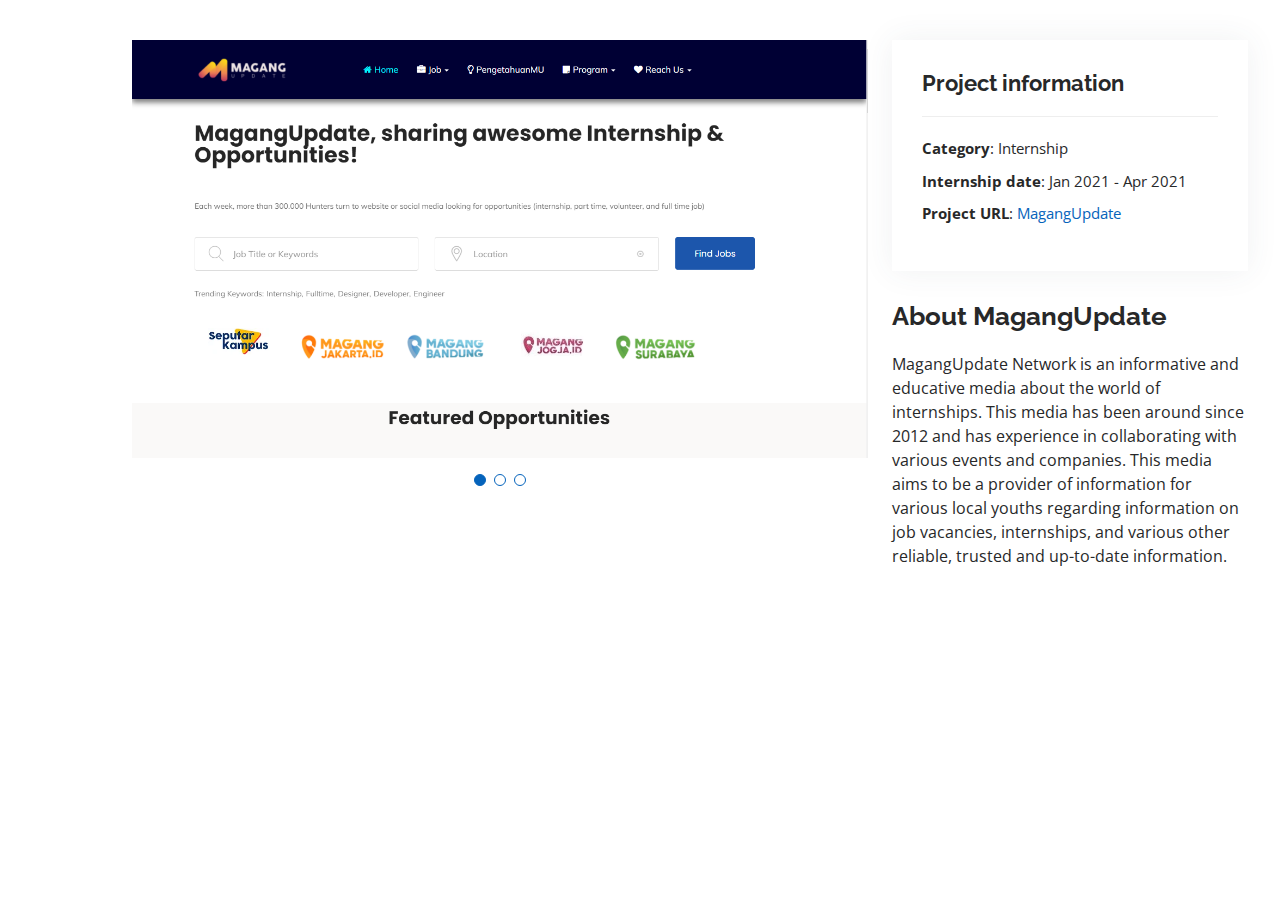
<file: portfolio/magangupdate.html>
<!DOCTYPE html>
<html>

<head>
    <meta charset="utf-8">
    <meta content="width=device-width, initial-scale=1.0" name="viewport">

    <title>MagangUpdate</title>
    <meta content="Hi, There!" name="description">
    <meta content="portofolio" name="keywords">

    <link
        href="https://fonts.googleapis.com/css?family=Open+Sans:300,300i,400,400i,600,600i,700,700i|Raleway:300,300i,400,400i,500,500i,600,600i,700,700i|Poppins:300,300i,400,400i,500,500i,600,600i,700,700i"
        rel="stylesheet">

    <link href="assets/vendor/aos/aos.css" rel="stylesheet">
    <link href="assets/vendor/bootstrap/css/bootstrap.min.css" rel="stylesheet">
    <link href="assets/vendor/bootstrap-icons/bootstrap-icons.css" rel="stylesheet">
    <link href="assets/vendor/boxicons/css/boxicons.min.css" rel="stylesheet">
    <link href="assets/vendor/glightbox/css/glightbox.min.css" rel="stylesheet">
    <link href="assets/vendor/swiper/swiper-bundle.min.css" rel="stylesheet">

    <link href="assets/css/style.css" rel="stylesheet">

</head>

<body>

    <main id="main">

        <section id="portfolio-details" class="portfolio-details">
            <div class="container">

                <div class="row gy-4">

                    <div class="col-lg-8">
                        <div class="portfolio-details-slider swiper">
                            <div class="swiper-wrapper align-items-center">

                                <div class="swiper-slide">
                                    <img src="img/mu.PNG" alt="">
                                </div>

                                <div class="swiper-slide">
                                    <img src="img/mu2.PNG" alt="">
                                </div>

                                <div class="swiper-slide">
                                    <img src="img/mu3.PNG" alt="">
                                </div>
                            </div>
                            <div class="swiper-pagination"></div>
                        </div>
                    </div>

                    <div class="col-lg-4">
                        <div class="portfolio-info">
                            <h3>Project information</h3>
                            <ul>
                                <li><strong>Category</strong>: Internship</li>
                                <li><strong>Internship date</strong>: Jan 2021 - Apr 2021</li>
                                <li><strong>Project URL</strong>: <a href="https://magangupdate.id"
                                        target="_blank">MagangUpdate</a>
                                </li>
                            </ul>
                        </div>
                        <div class="portfolio-description">
                            <h2>About MagangUpdate</h2>
                            <p>
                                MagangUpdate Network is an informative and educative media about the world of
                                internships. This media has been around since 2012 and has experience in collaborating
                                with various events and companies. This media aims to be a provider of information for
                                various local youths regarding information on job vacancies, internships, and various
                                other reliable, trusted and up-to-date information.
                            </p>
                        </div>
                    </div>

                </div>

            </div>
        </section>

    </main>

    <div id="preloader"></div>
    <a href="#" class="back-to-top d-flex align-items-center justify-content-center"><i
            class="bi bi-arrow-up-short"></i></a>

    <script src="assets/vendor/purecounter/purecounter.js"></script>
    <script src="assets/vendor/aos/aos.js"></script>
    <script src="assets/vendor/bootstrap/js/bootstrap.bundle.min.js"></script>
    <script src="assets/vendor/glightbox/js/glightbox.min.js"></script>
    <script src="assets/vendor/isotope-layout/isotope.pkgd.min.js"></script>
    <script src="assets/vendor/swiper/swiper-bundle.min.js"></script>
    <script src="assets/vendor/typed.js/typed.min.js"></script>
    <script src="assets/vendor/waypoints/noframework.waypoints.js"></script>
    <script src="assets/vendor/php-email-form/validate.js"></script>

    <script src="assets/js/main.js"></script>

</body>

</html>
</file>
<file: portfolio/assets/css/style.css>
/**
* Template Name: MyResume - v4.7.0
* Template URL: https://bootstrapmade.com/free-html-bootstrap-template-my-resume/
* Author: BootstrapMade.com
* License: https://bootstrapmade.com/license/
*/

/*--------------------------------------------------------------
# General
--------------------------------------------------------------*/
body {
  font-family: "Open Sans", sans-serif;
  color: #272829;
}

a {
  color: #0563bb;
  text-decoration: none;
}

a:hover {
  color: #067ded;
  text-decoration: none;
}

h1,
h2,
h3,
h4,
h5,
h6 {
  font-family: "Raleway", sans-serif;
}

/*--------------------------------------------------------------
# Back to top button
--------------------------------------------------------------*/
.back-to-top {
  position: fixed;
  visibility: hidden;
  opacity: 0;
  right: 15px;
  bottom: 15px;
  z-index: 996;
  background: #0563bb;
  width: 40px;
  height: 40px;
  border-radius: 50px;
  transition: all 0.4s;
}

.back-to-top i {
  font-size: 28px;
  color: #fff;
  line-height: 0;
}

.back-to-top:hover {
  background: #0678e3;
  color: #fff;
}

.back-to-top.active {
  visibility: visible;
  opacity: 1;
}

/*--------------------------------------------------------------
# Preloader
--------------------------------------------------------------*/
#preloader {
  position: fixed;
  top: 0;
  left: 0;
  right: 0;
  bottom: 0;
  z-index: 9999;
  overflow: hidden;
  background: #fff;
}

#preloader:before {
  content: "";
  position: fixed;
  top: calc(50% - 30px);
  left: calc(50% - 30px);
  border: 6px solid #0563bb;
  border-top-color: #fff;
  border-bottom-color: #fff;
  border-radius: 50%;
  width: 60px;
  height: 60px;
  -webkit-animation: animate-preloader 1s linear infinite;
  animation: animate-preloader 1s linear infinite;
}

@-webkit-keyframes animate-preloader {
  0% {
    transform: rotate(0deg);
  }

  100% {
    transform: rotate(360deg);
  }
}

@keyframes animate-preloader {
  0% {
    transform: rotate(0deg);
  }

  100% {
    transform: rotate(360deg);
  }
}

/*--------------------------------------------------------------
# Disable aos animation delay on mobile devices
--------------------------------------------------------------*/
@media screen and (max-width: 768px) {
  [data-aos-delay] {
    transition-delay: 0 !important;
  }
}

/*--------------------------------------------------------------
# Header
--------------------------------------------------------------*/
#header {
  position: fixed;
  top: 0;
  left: 0;
  bottom: 0;
  z-index: 9997;
  transition: all 0.5s;
  padding: 15px;
  overflow-y: auto;
}

@media (max-width: 992px) {
  #header {
    width: 300px;
    background: #fff;
    border-right: 1px solid #e6e9ec;
    left: -300px;
  }
}

@media (min-width: 992px) {
  #main {
    margin-left: 100px;
  }
}

/*--------------------------------------------------------------
# Navigation Menu
--------------------------------------------------------------*/
/**
* Desktop Navigation 
*/
.nav-menu {
  padding: 0;
  display: block;
}

.nav-menu * {
  margin: 0;
  padding: 0;
  list-style: none;
}

.nav-menu>ul>li {
  position: relative;
  white-space: nowrap;
}

.nav-menu a,
.nav-menu a:focus {
  display: flex;
  align-items: center;
  color: #45505b;
  padding: 10px 18px;
  margin-bottom: 8px;
  transition: 0.3s;
  font-size: 15px;
  border-radius: 50px;
  background: #f2f3f5;
  height: 56px;
  width: 100%;
  overflow: hidden;
  transition: 0.3s;
}

.nav-menu a i,
.nav-menu a:focus i {
  font-size: 20px;
}

.nav-menu a span,
.nav-menu a:focus span {
  padding: 0 5px 0 7px;
  color: #45505b;
}

@media (min-width: 992px) {

  .nav-menu a,
  .nav-menu a:focus {
    width: 56px;
  }

  .nav-menu a span,
  .nav-menu a:focus span {
    display: none;
    color: #fff;
  }
}

.nav-menu a:hover,
.nav-menu .active,
.nav-menu .active:focus,
.nav-menu li:hover>a {
  color: #fff;
  background: #0563bb;
}

.nav-menu a:hover span,
.nav-menu .active span,
.nav-menu .active:focus span,
.nav-menu li:hover>a span {
  color: #fff;
}

.nav-menu a:hover,
.nav-menu li:hover>a {
  width: 100%;
  color: #fff;
}

.nav-menu a:hover span,
.nav-menu li:hover>a span {
  display: block;
}

/**
* Mobile Navigation 
*/
.mobile-nav-toggle {
  position: fixed;
  right: 10px;
  top: 10px;
  z-index: 9998;
  border: 0;
  background: none;
  font-size: 28px;
  transition: all 0.4s;
  outline: none !important;
  line-height: 0;
  cursor: pointer;
  border-radius: 50px;
  padding: 5px;
}

.mobile-nav-toggle i {
  color: #45505b;
}

.mobile-nav-active {
  overflow: hidden;
}

.mobile-nav-active #header {
  left: 0;
}

.mobile-nav-active .mobile-nav-toggle {
  color: #fff;
  background-color: #0563bb;
}

/*--------------------------------------------------------------
# Hero Section
--------------------------------------------------------------*/
#hero {
  width: 100%;
  height: 100vh;
  background: url("../img/hero-bg.jpg") top right no-repeat;
  background-size: cover;
  position: relative;
}

@media (min-width: 992px) {
  #hero {
    padding-left: 160px;
  }
}

#hero:before {
  content: "";
  background: rgba(255, 255, 255, 0.8);
  position: absolute;
  bottom: 0;
  top: 0;
  left: 0;
  right: 0;
}

#hero h1 {
  margin: 0;
  font-size: 64px;
  font-weight: 700;
  line-height: 56px;
  color: #45505b;
}

#hero p {
  color: #45505b;
  margin: 15px 0 0 0;
  font-size: 26px;
  font-family: "Poppins", sans-serif;
}

#hero p span {
  color: #0563bb;
  letter-spacing: 1px;
}

#hero .social-links {
  margin-top: 30px;
}

#hero .social-links a {
  font-size: 24px;
  display: inline-block;
  color: #45505b;
  line-height: 1;
  margin-right: 20px;
  transition: 0.3s;
}

#hero .social-links a:hover {
  color: #0563bb;
}

@media (max-width: 992px) {
  #hero {
    text-align: center;
  }

  #hero h1 {
    font-size: 32px;
    line-height: 36px;
  }

  #hero p {
    margin-top: 10px;
    font-size: 20px;
    line-height: 24px;
  }
}

/*--------------------------------------------------------------
# Sections General
--------------------------------------------------------------*/
section {
  padding: 60px 0;
  overflow: hidden;
}

.section-title {
  text-align: center;
  padding-bottom: 30px;
}

.section-title h2 {
  font-size: 32px;
  font-weight: bold;
  text-transform: uppercase;
  margin-bottom: 20px;
  padding-bottom: 20px;
  position: relative;
  color: #45505b;
}

.section-title h2::before {
  content: "";
  position: absolute;
  display: block;
  width: 120px;
  height: 1px;
  background: #ddd;
  bottom: 1px;
  left: calc(50% - 60px);
}

.section-title h2::after {
  content: "";
  position: absolute;
  display: block;
  width: 40px;
  height: 3px;
  background: #0563bb;
  bottom: 0;
  left: calc(50% - 20px);
}

.section-title p {
  margin-bottom: 0;
}

/*--------------------------------------------------------------
# About
--------------------------------------------------------------*/
.about .content h3 {
  font-weight: 700;
  font-size: 26px;
  color: #728394;
}

.about .content ul {
  list-style: none;
  padding: 0;
}

.about .content ul li {
  margin-bottom: 20px;
  display: flex;
  align-items: center;
}

.about .content ul strong {
  margin-right: 10px;
}

.about .content ul i {
  font-size: 16px;
  margin-right: 5px;
  color: #0563bb;
  line-height: 0;
}

.about .content p:last-child {
  margin-bottom: 0;
}

/*--------------------------------------------------------------
# Facts
--------------------------------------------------------------*/
.facts .count-box {
  padding: 30px 30px 25px 30px;
  margin-top: 30px;
  width: 100%;
  position: relative;
  text-align: center;
  background: #fff;
}

.facts .count-box i {
  position: absolute;
  top: -25px;
  left: 50%;
  transform: translateX(-50%);
  font-size: 24px;
  background: #0563bb;
  color: #fff;
  border-radius: 50px;
  display: inline-flex;
  align-items: center;
  justify-content: center;
  width: 48px;
  height: 48px;
}

.facts .count-box span {
  font-size: 36px;
  display: block;
  font-weight: 600;
  color: #011426;
}

.facts .count-box p {
  padding: 0;
  margin: 0;
  font-family: "Raleway", sans-serif;
  font-size: 14px;
}

/*--------------------------------------------------------------
# Akills
--------------------------------------------------------------*/
.skills .progress {
  height: 60px;
  display: block;
  background: none;
  border-radius: 0;
}

.skills .progress .skill {
  padding: 10px 0;
  margin: 0;
  text-transform: uppercase;
  display: block;
  font-weight: 600;
  font-family: "Poppins", sans-serif;
  color: #45505b;
}

.skills .progress .skill .val {
  float: right;
  font-style: normal;
}

.skills .progress-bar-wrap {
  background: #f2f3f5;
}

.skills .progress-bar {
  width: 1px;
  height: 10px;
  transition: 0.9s;
  background-color: #0563bb;
}

/*--------------------------------------------------------------
# Resume
--------------------------------------------------------------*/
.resume .resume-title {
  font-size: 26px;
  font-weight: 700;
  margin-top: 20px;
  margin-bottom: 20px;
  color: #45505b;
}

.resume .resume-item {
  padding: 0 0 20px 20px;
  margin-top: -2px;
  border-left: 2px solid #0563bb;
  position: relative;
}

.resume .resume-item h4 {
  line-height: 18px;
  font-size: 18px;
  font-weight: 600;
  text-transform: uppercase;
  font-family: "Poppins", sans-serif;
  color: #0563bb;
  margin-bottom: 10px;
}

.resume .resume-item h5 {
  font-size: 16px;
  background: #f7f8f9;
  padding: 5px 15px;
  display: inline-block;
  font-weight: 600;
  margin-bottom: 10px;
}

.resume .resume-item ul {
  padding-left: 20px;
}

.resume .resume-item ul li {
  padding-bottom: 10px;
}

.resume .resume-item:last-child {
  padding-bottom: 0;
}

.resume .resume-item::before {
  content: "";
  position: absolute;
  width: 16px;
  height: 16px;
  border-radius: 50px;
  left: -9px;
  top: 0;
  background: #fff;
  border: 2px solid #0563bb;
}

/*--------------------------------------------------------------
# Portfolio
--------------------------------------------------------------*/
.portfolio .portfolio-item {
  margin-bottom: 30px;
}

.portfolio #portfolio-flters {
  padding: 0;
  margin: 0 auto 25px auto;
  list-style: none;
  text-align: center;
  background: #fff;
  border-radius: 50px;
  padding: 2px 15px;
}

.portfolio #portfolio-flters li {
  cursor: pointer;
  display: inline-block;
  padding: 10px 15px;
  font-size: 14px;
  font-weight: 600;
  line-height: 1;
  text-transform: uppercase;
  color: #272829;
  margin-bottom: 5px;
  transition: all 0.3s ease-in-out;
}

.portfolio #portfolio-flters li:hover,
.portfolio #portfolio-flters li.filter-active {
  color: #0563bb;
}

.portfolio #portfolio-flters li:last-child {
  margin-right: 0;
}

.portfolio .portfolio-wrap {
  transition: 0.3s;
  position: relative;
  overflow: hidden;
  z-index: 1;
  background: rgba(69, 80, 91, 0.8);
}

.portfolio .portfolio-wrap::before {
  content: "";
  background: rgba(255, 255, 255, 0.7);
  position: absolute;
  left: 30px;
  right: 30px;
  top: 30px;
  bottom: 30px;
  transition: all ease-in-out 0.3s;
  z-index: 2;
  opacity: 0;
}

.portfolio .portfolio-wrap .portfolio-info {
  opacity: 0;
  position: absolute;
  top: 0;
  left: 0;
  right: 0;
  bottom: 0;
  text-align: center;
  z-index: 3;
  transition: all ease-in-out 0.3s;
  display: flex;
  flex-direction: column;
  justify-content: center;
  align-items: center;
}

.portfolio .portfolio-wrap .portfolio-info::before {
  display: block;
  content: "";
  width: 48px;
  height: 48px;
  position: absolute;
  top: 35px;
  left: 35px;
  border-top: 3px solid #d7dce1;
  border-left: 3px solid #d7dce1;
  transition: all 0.5s ease 0s;
  z-index: 9994;
}

.portfolio .portfolio-wrap .portfolio-info::after {
  display: block;
  content: "";
  width: 48px;
  height: 48px;
  position: absolute;
  bottom: 35px;
  right: 35px;
  border-bottom: 3px solid #d7dce1;
  border-right: 3px solid #d7dce1;
  transition: all 0.5s ease 0s;
  z-index: 9994;
}

.portfolio .portfolio-wrap .portfolio-info h4 {
  font-size: 20px;
  color: #45505b;
  font-weight: 600;
}

.portfolio .portfolio-wrap .portfolio-info p {
  color: #45505b;
  font-size: 14px;
  text-transform: uppercase;
  padding: 0;
  margin: 0;
}

.portfolio .portfolio-wrap .portfolio-links {
  text-align: center;
  z-index: 4;
}

.portfolio .portfolio-wrap .portfolio-links a {
  color: #45505b;
  margin: 0 2px;
  font-size: 28px;
  display: inline-block;
  transition: 0.3s;
}

.portfolio .portfolio-wrap .portfolio-links a:hover {
  color: #148af9;
}

.portfolio .portfolio-wrap:hover::before {
  top: 0;
  left: 0;
  right: 0;
  bottom: 0;
  opacity: 1;
}

.portfolio .portfolio-wrap:hover .portfolio-info {
  opacity: 1;
}

.portfolio .portfolio-wrap:hover .portfolio-info::before {
  top: 15px;
  left: 15px;
}

.portfolio .portfolio-wrap:hover .portfolio-info::after {
  bottom: 15px;
  right: 15px;
}

/*--------------------------------------------------------------
# Portfolio Details
--------------------------------------------------------------*/
.portfolio-details {
  padding-top: 40px;
}

.portfolio-details .portfolio-details-slider img {
  width: 100%;
}

.portfolio-details .portfolio-details-slider .swiper-pagination {
  margin-top: 20px;
  position: relative;
}

.portfolio-details .portfolio-details-slider .swiper-pagination .swiper-pagination-bullet {
  width: 12px;
  height: 12px;
  background-color: #fff;
  opacity: 1;
  border: 1px solid #0563bb;
}

.portfolio-details .portfolio-details-slider .swiper-pagination .swiper-pagination-bullet-active {
  background-color: #0563bb;
}

.portfolio-details .portfolio-info {
  padding: 30px;
  box-shadow: 0px 0 30px rgba(69, 80, 91, 0.08);
}

.portfolio-details .portfolio-info h3 {
  font-size: 22px;
  font-weight: 700;
  margin-bottom: 20px;
  padding-bottom: 20px;
  border-bottom: 1px solid #eee;
}

.portfolio-details .portfolio-info ul {
  list-style: none;
  padding: 0;
  font-size: 15px;
}

.portfolio-details .portfolio-info ul li+li {
  margin-top: 10px;
}

.portfolio-details .portfolio-description {
  padding-top: 30px;
}

.portfolio-details .portfolio-description h2 {
  font-size: 26px;
  font-weight: 700;
  margin-bottom: 20px;
}

.portfolio-details .portfolio-description p {
  padding: 0;
}

/*--------------------------------------------------------------
# Services
--------------------------------------------------------------*/
.services .icon-box {
  text-align: center;
  padding: 70px 20px 80px 20px;
  transition: all ease-in-out 0.3s;
  background: #fff;
  box-shadow: 0px 5px 90px 0px rgba(110, 123, 131, 0.05);
}

.services .icon-box .icon {
  margin: 0 auto;
  width: 100px;
  height: 100px;
  display: flex;
  align-items: center;
  justify-content: center;
  transition: ease-in-out 0.3s;
  position: relative;
}

.services .icon-box .icon i {
  font-size: 36px;
  transition: 0.5s;
  position: relative;
}

.services .icon-box .icon svg {
  position: absolute;
  top: 0;
  left: 0;
}

.services .icon-box .icon svg path {
  transition: 0.5s;
  fill: #f5f5f5;
}

.services .icon-box h4 {
  font-weight: 600;
  margin: 10px 0 15px 0;
  font-size: 22px;
}

.services .icon-box h4 a {
  color: #45505b;
  transition: ease-in-out 0.3s;
}

.services .icon-box p {
  line-height: 24px;
  font-size: 14px;
  margin-bottom: 0;
}

.services .icon-box:hover {
  border-color: #fff;
  box-shadow: 0px 0 35px 0 rgba(0, 0, 0, 0.08);
}

.services .iconbox-blue i {
  color: #47aeff;
}

.services .iconbox-blue:hover .icon i {
  color: #fff;
}

.services .iconbox-blue:hover .icon path {
  fill: #47aeff;
}

.services .iconbox-orange i {
  color: #ffa76e;
}

.services .iconbox-orange:hover .icon i {
  color: #fff;
}

.services .iconbox-orange:hover .icon path {
  fill: #ffa76e;
}

.services .iconbox-pink i {
  color: #e80368;
}

.services .iconbox-pink:hover .icon i {
  color: #fff;
}

.services .iconbox-pink:hover .icon path {
  fill: #e80368;
}

.services .iconbox-yellow i {
  color: #ffbb2c;
}

.services .iconbox-yellow:hover .icon i {
  color: #fff;
}

.services .iconbox-yellow:hover .icon path {
  fill: #ffbb2c;
}

.services .iconbox-red i {
  color: #ff5828;
}

.services .iconbox-red:hover .icon i {
  color: #fff;
}

.services .iconbox-red:hover .icon path {
  fill: #ff5828;
}

.services .iconbox-teal i {
  color: #11dbcf;
}

.services .iconbox-teal:hover .icon i {
  color: #fff;
}

.services .iconbox-teal:hover .icon path {
  fill: #11dbcf;
}

/*--------------------------------------------------------------
# Testimonials
--------------------------------------------------------------*/
.testimonials .section-header {
  margin-bottom: 40px;
}

.testimonials .testimonials-carousel,
.testimonials .testimonials-slider {
  overflow: hidden;
}

.testimonials .testimonial-item {
  text-align: center;
}

.testimonials .testimonial-item .testimonial-img {
  width: 120px;
  border-radius: 50%;
  border: 4px solid #fff;
  margin: 0 auto;
}

.testimonials .testimonial-item h3 {
  font-size: 20px;
  font-weight: bold;
  margin: 10px 0 5px 0;
  color: #111;
}

.testimonials .testimonial-item h4 {
  font-size: 14px;
  color: #999;
  margin: 0 0 15px 0;
}

.testimonials .testimonial-item .quote-icon-left,
.testimonials .testimonial-item .quote-icon-right {
  color: #90c8fc;
  font-size: 26px;
}

.testimonials .testimonial-item .quote-icon-left {
  display: inline-block;
  left: -5px;
  position: relative;
}

.testimonials .testimonial-item .quote-icon-right {
  display: inline-block;
  right: -5px;
  position: relative;
  top: 10px;
}

.testimonials .testimonial-item p {
  font-style: italic;
  margin: 0 auto 15px auto;
}

.testimonials .swiper-pagination {
  margin-top: 20px;
  position: relative;
}

.testimonials .swiper-pagination .swiper-pagination-bullet {
  width: 12px;
  height: 12px;
  background-color: #fff;
  opacity: 1;
  border: 1px solid #0563bb;
}

.testimonials .swiper-pagination .swiper-pagination-bullet-active {
  background-color: #0563bb;
}

@media (min-width: 992px) {
  .testimonials .testimonial-item p {
    width: 80%;
  }
}

/*--------------------------------------------------------------
# Contact
--------------------------------------------------------------*/
.contact .info {
  width: 100%;
  background: #fff;
}

.contact .info i {
  font-size: 20px;
  color: #0563bb;
  float: left;
  width: 44px;
  height: 44px;
  background: #eef7ff;
  display: flex;
  justify-content: center;
  align-items: center;
  border-radius: 50px;
  transition: all 0.3s ease-in-out;
}

.contact .info h4 {
  padding: 0 0 0 60px;
  font-size: 22px;
  font-weight: 600;
  margin-bottom: 5px;
  color: #45505b;
}

.contact .info p {
  padding: 0 0 0 60px;
  margin-bottom: 0;
  font-size: 14px;
  color: #728394;
}

.contact .info .email,
.contact .info .phone {
  margin-top: 40px;
}

.contact .info .email:hover i,
.contact .info .address:hover i,
.contact .info .phone:hover i {
  background: #0563bb;
  color: #fff;
}

.contact .php-email-form {
  width: 100%;
  background: #fff;
}

.contact .php-email-form .form-group {
  padding-bottom: 8px;
}

.contact .php-email-form .error-message {
  display: none;
  color: #fff;
  background: #ed3c0d;
  text-align: left;
  padding: 15px;
  font-weight: 600;
}

.contact .php-email-form .error-message br+br {
  margin-top: 25px;
}

.contact .php-email-form .sent-message {
  display: none;
  color: #fff;
  background: #18d26e;
  text-align: center;
  padding: 15px;
  font-weight: 600;
}

.contact .php-email-form .loading {
  display: none;
  background: #fff;
  text-align: center;
  padding: 15px;
}

.contact .php-email-form .loading:before {
  content: "";
  display: inline-block;
  border-radius: 50%;
  width: 24px;
  height: 24px;
  margin: 0 10px -6px 0;
  border: 3px solid #18d26e;
  border-top-color: #eee;
  -webkit-animation: animate-loading 1s linear infinite;
  animation: animate-loading 1s linear infinite;
}

.contact .php-email-form input,
.contact .php-email-form textarea {
  border-radius: 4px;
  box-shadow: none;
  font-size: 14px;
}

.contact .php-email-form input {
  height: 44px;
}

.contact .php-email-form textarea {
  padding: 10px 12px;
}

.contact .php-email-form button[type=submit] {
  background: #0563bb;
  border: 0;
  padding: 10px 35px;
  color: #fff;
  transition: 0.4s;
  border-radius: 50px;
}

.contact .php-email-form button[type=submit]:hover {
  background: #0678e3;
}

@-webkit-keyframes animate-loading {
  0% {
    transform: rotate(0deg);
  }

  100% {
    transform: rotate(360deg);
  }
}

@keyframes animate-loading {
  0% {
    transform: rotate(0deg);
  }

  100% {
    transform: rotate(360deg);
  }
}

/*--------------------------------------------------------------
# Footer
--------------------------------------------------------------*/
#footer {
  background: #f7f8f9;
  color: #45505b;
  font-size: 14px;
  text-align: center;
  padding: 30px 0;
}

#footer h3 {
  font-size: 36px;
  font-weight: 700;
  position: relative;
  font-family: "Poppins", sans-serif;
  padding: 0;
  margin: 0 0 15px 0;
}

#footer p {
  font-size: 15;
  font-style: italic;
  padding: 0;
  margin: 0 0 40px 0;
}

#footer .social-links {
  margin: 0 0 40px 0;
}

#footer .social-links a {
  font-size: 18px;
  display: inline-block;
  background: #0563bb;
  color: #fff;
  line-height: 1;
  padding: 8px 0;
  margin-right: 4px;
  border-radius: 50%;
  text-align: center;
  width: 36px;
  height: 36px;
  transition: 0.3s;
}

#footer .social-links a:hover {
  background: #0678e3;
  color: #fff;
  text-decoration: none;
}

#footer .copyright {
  margin: 0 0 5px 0;
}

#footer .credits {
  font-size: 13px;
}

.map-responsive {
  overflow: hidden;
  padding-bottom: 50%;
  position: relative;
  height: 0;
}

.map-responsive iframe {
  left: 0;
  top: 0;
  height: 100%;
  width: 100%;
  position: absolute;
}
</file>
